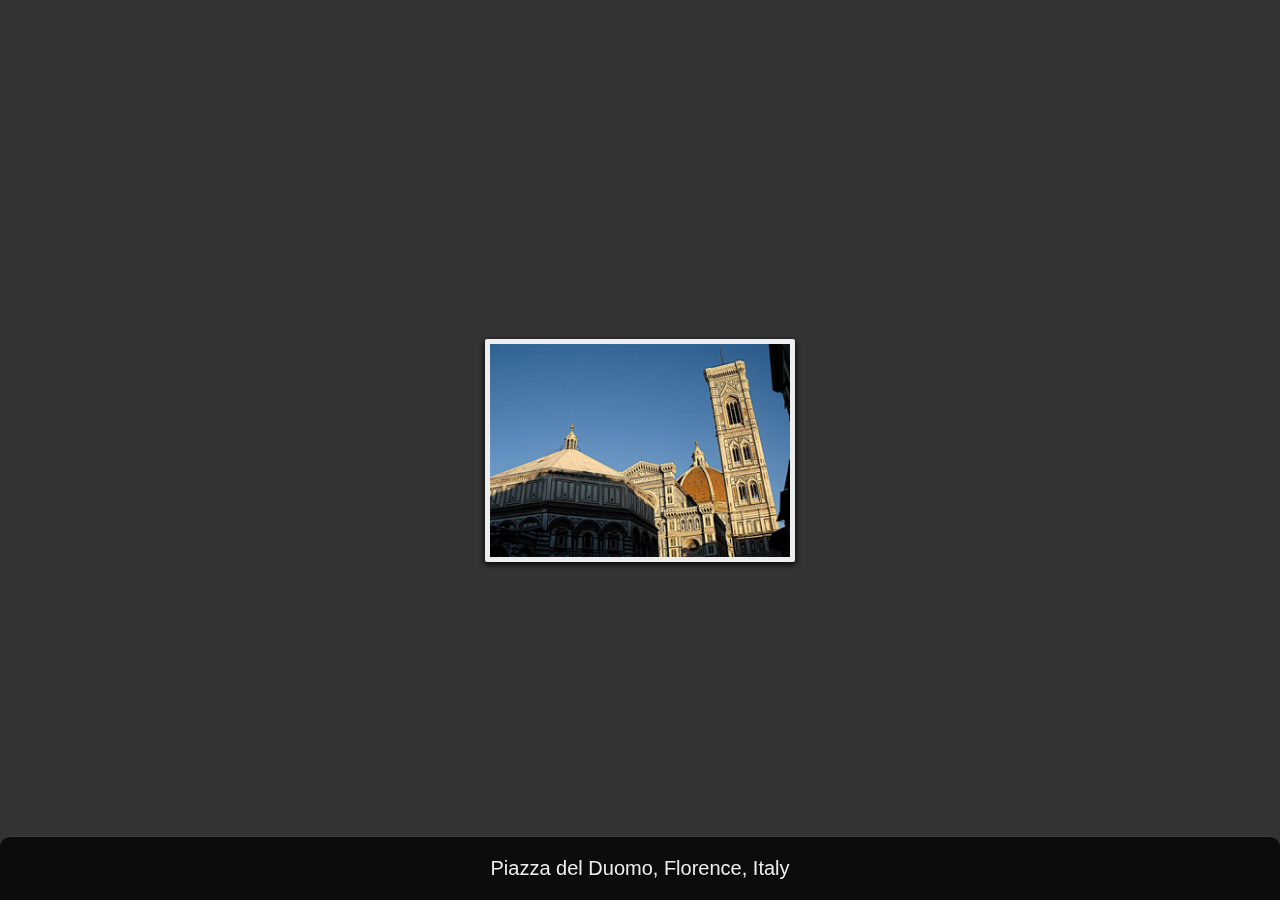
<file: gallery/index.html>
<!DOCTYPE html>
<html>
<head>
	<meta charset="utf-8">
	<meta name="viewport" content="width=device-width, initial-scale=1.0, user-scalable=no, minimum-scale=1.0, maximum-scale=1.0">
	<meta name="apple-mobile-web-app-capable" content="yes">
	<meta name="apple-mobile-web-app-status-bar-style" content="black">
	<title>SwipeView</title>
	<link href="style.css" rel="stylesheet" type="text/css">
	<script type="text/javascript" src="swipeview.js"></script>
</head>
<body>
	<div id="playbill"></div>
	<ul id="nav" style='display:none'>
		<li id="prev" onclick="gallery.prev()">-</li>
		<li class="selected" onclick="gallery.goToPage(0)"></li>
		<li onclick="gallery.goToPage(1)"></li>
		<li onclick="gallery.goToPage(2)"></li>
		<li onclick="gallery.goToPage(3)"></li>
		<li onclick="gallery.goToPage(4)"></li>
		<li onclick="gallery.goToPage(5)"></li>
		<li id="next" onclick="gallery.next()">+</li>
	</ul>
	
<script type="text/javascript">
document.addEventListener('touchmove', function (e) { e.preventDefault(); }, false);

var	gallery,
	el,
	i,
	page,
	dots = document.querySelectorAll('#nav li'),
	slides = [
		{
			img: 'images/pic01.jpg',
			width: 300,
			height: 213,
			desc: 'Piazza del Duomo, Florence, Italy'
		},
		{
			img: 'images/pic02.jpg',
			width: 300,
			height: 164,
			desc: 'Tuscan Landscape'
		},
		{
			img: 'images/pic03.jpg',
			width: 300,
			height: 213,
			desc: 'Colosseo, Rome, Italy'
		},
		{
			img: 'images/pic04.jpg',
			width: 147,
			height: 220,
			desc: 'Somewhere near Chinatown, San Francisco'
		},
		{
			img: 'images/pic05.jpg',
			width: 300,
			height: 213,
			desc: 'Medieval guard tower, Asciano, Siena, Italy'
		},
		{
			img: 'images/pic06.jpg',
			width: 165,
			height: 220,
			desc: 'Leaning tower, Pisa, Italy'
		}
	];

gallery = new SwipeView('#playbill', { numberOfPages: slides.length });

// Load initial data
for (i=0; i<3; i++) {
	page = i==0 ? slides.length-1 : i-1;
	el = document.createElement('img');
	el.className = 'loading';
	el.src = slides[page].img;
	el.width = slides[page].width;
	el.height = slides[page].height;
	el.onload = function () { this.className = ''; }
	gallery.masterPages[i].appendChild(el);

	el = document.createElement('span');
	el.innerHTML = slides[page].desc;
	gallery.masterPages[i].appendChild(el)
}

gallery.onFlip(function () {
	var el,
		upcoming,
		i;

	for (i=0; i<3; i++) {
		upcoming = gallery.masterPages[i].dataset.upcomingPageIndex;

		if (upcoming != gallery.masterPages[i].dataset.pageIndex) {
			el = gallery.masterPages[i].querySelector('img');
			el.className = 'loading';
			el.src = slides[upcoming].img;
			el.width = slides[upcoming].width;
			el.height = slides[upcoming].height;
			
			el = gallery.masterPages[i].querySelector('span');
			el.innerHTML = slides[upcoming].desc;
		}
	}
	
	document.querySelector('#nav .selected').className = '';
	dots[gallery.pageIndex+1].className = 'selected';
});

gallery.onMoveOut(function () {
	gallery.masterPages[gallery.currentMasterPage].className = gallery.masterPages[gallery.currentMasterPage].className.replace(/(^|\s)swipeview-active(\s|$)/, '');
});

gallery.onMoveIn(function () {
	var className = gallery.masterPages[gallery.currentMasterPage].className;
	/(^|\s)swipeview-active(\s|$)/.test(className) || (gallery.masterPages[gallery.currentMasterPage].className = !className ? 'swipeview-active' : className + ' swipeview-active');
});

</script>
</body>
</html>
</file>
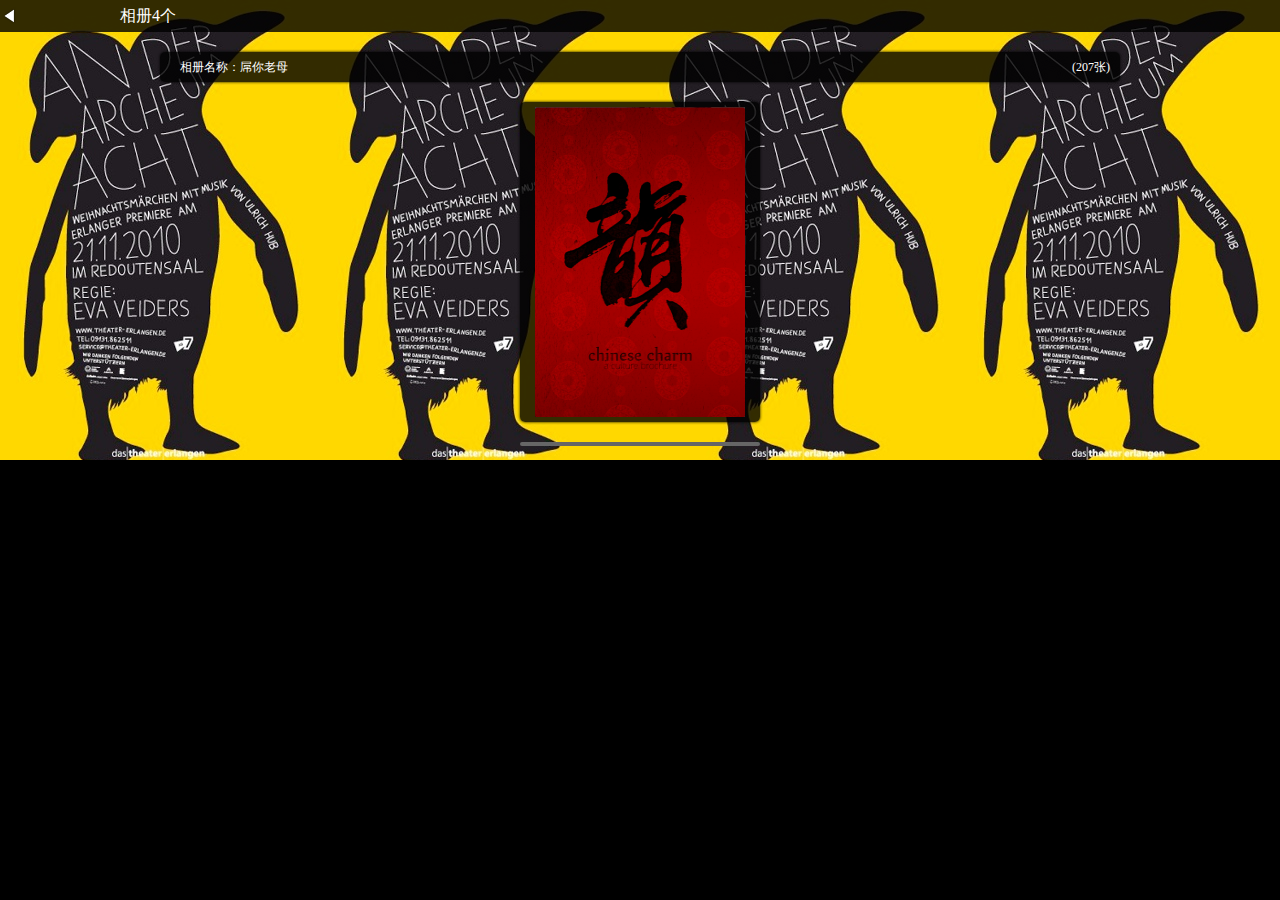
<file: album.html>
<!doctype html>
<html>
<head>
  <meta http-equiv="Content-Type" content="text/html; charset=utf-8" />
  <meta name="viewport" content="width=device-width, initial-scale=1.0, user-scalable=0, minimum-scale=1.0, maximum-scale=1.0" />
  <meta name="apple-mobile-web-app-capable" content="yes" />
  <meta name="apple-mobile-web-app-status-bar-style" content="black" />
  <meta name='description' content='' />
  <meta name='author' content='' />
  <title>友演出项目-相册列表-开发</title>
  <link rel='stylesheet' type='text/css' href='css/style.3.5-album.css' />
</head>
<body>
  <!-- the web page background -->
  <div class='container'>

  <!-- top nav bar -->
  <header class='transparent'>
    <span id='back'></span>
    <span id='page-name' class='relative'>相册<a>4</a>个</span>
  </header>

  <!-- main content and show the album list -->
  <div id='wrapper'>
    <div class='title round5 transparent box-shadow'>
      <span class='album-name'>相册名称：<a>屌你老母</a></span>
      <span class='pic-num'>(<a>207</a>张)</span>
    </div>
    <!--  分割 -->
    <div class='surface round5 transparent box-shadow'>
      <p class='photoframe'></p>
    </div> 
    <div class='loader round5 transparent box-shaodw'></div> 
  </div>

  <!-- the web page background -->
  </div>

</body>
</html>
</file>
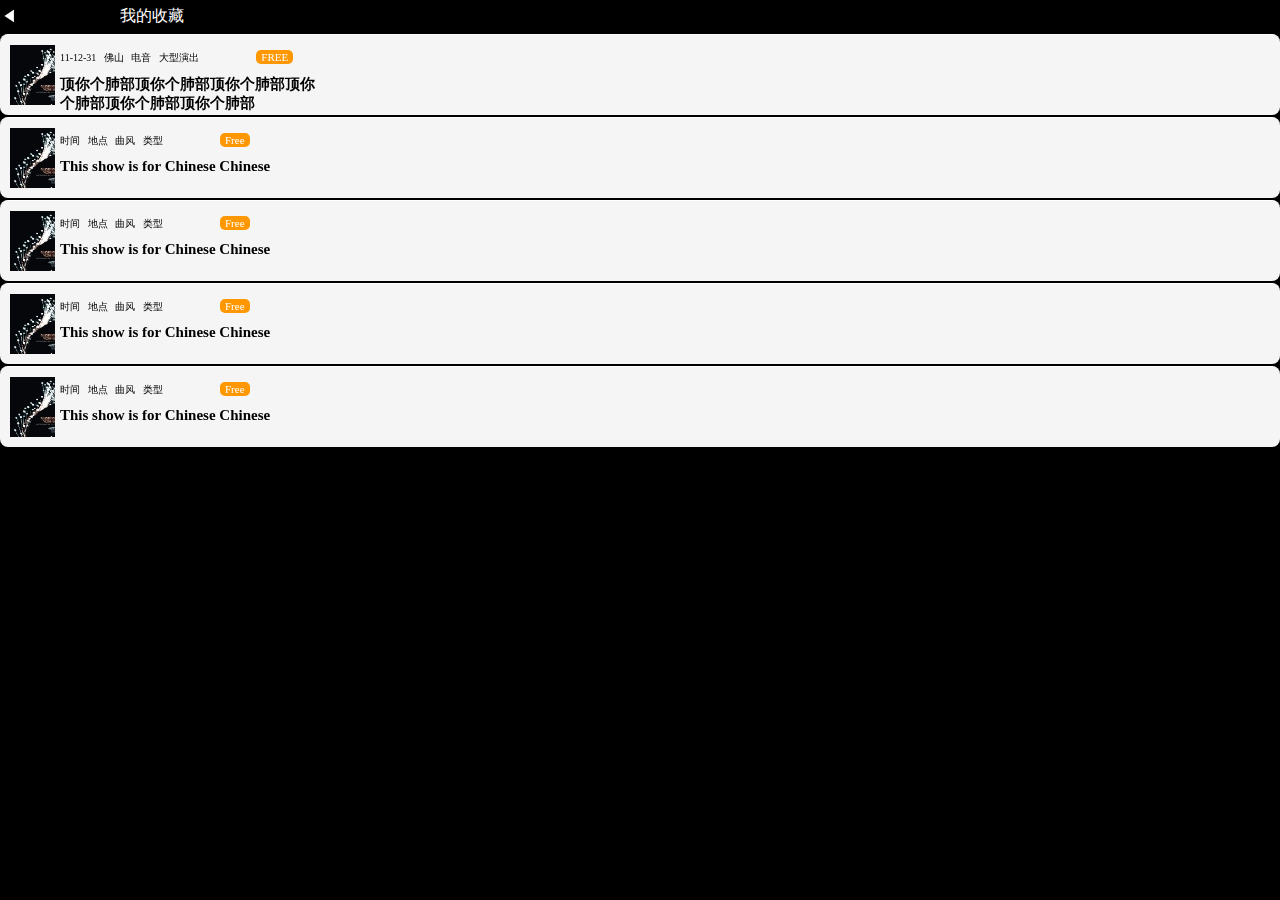
<file: collect.html>
<!DOCTYPE html>
<html>
<head>
<meta http-equiv="Content-Type" content="text/html; charset=utf-8">
<meta name="viewport" content="width=device-width, initial-scale=1.0, user-scalable=0, minimum-scale=1.0, maximum-scale=1.0">
<meta name="apple-mobile-web-app-capable" content="yes">
<link rel="apple-touch-icon" href="iphon_tetris_icon.png"/>
<meta name="apple-mobile-web-app-status-bar-style" content="black" />
<link rel="apple-touch-startup-image" href="startup.png" />
<meta name='description' content='' >
<meta name='author' content='' >
<title>友演出-项目-歌迷应用-收藏页面</title>
<script type='text/javascript' src='js/libs/iscroll.js'></script>
<link rel='stylesheet' type='text/css' href='css/style.3.5.css' />
</head>
<body>
  <header class='header-bar'>
    <a id='back' class='back-button' href='show.html'></a>
    <span id='page-name' class='relative page-name'>我的收藏</span>
  </header>
  <!-- show a select bar -->


  <!-- the main content -->
  <div id='wrapper' class='collect-wrapper absolute'>
    <div id='scroller' class='absolute scroller'>
      <!-- show item -->
           <ul class='showList'>
              <!-- show item -->
              <li class='round8' onclick="window.location.href='detail.html';">
                <div class='mini-playbill'>
                </div>
                <div class='show-message'>
                  <p class='show-Miscellaneous'>
                    <span class='show-date'>11-12-31</span>
                    <span class='show-local'>佛山</span>
                    <span class='show-type'>电音</span>
                    <span class='show-kind'>大型演出</span>
                    <span class='free-note'>FREE</span>
                  </p>
                  <p class='show-text'>顶你个肺部顶你个肺部顶你个肺部顶你个肺部顶你个肺部顶你个肺部</p>
                </div>
              </li>
              <!-- show item -->
              <!-- show item -->
              <li class='round8'>
                <div class='mini-playbill'>
                </div>
                <div class='show-message'>
                  <p class='show-Miscellaneous'>
                    <span class='show-date'>时间</span>
                    <span class='show-local'>地点</span>
                    <span class='show-type'>曲风</span>
                    <span class='show-kind'>类型</span>
                    <span class='free-note'>Free</span>
                  </p>
                  <p class='show-text'>This show is for Chinese Chinese</p>
                </div>
              </li>
              <!-- show item -->
              <!-- show item -->
              <li class='round8'>
                <div class='mini-playbill'>
                </div>
                <div class='show-message'>
                  <p class='show-Miscellaneous'>
                    <span class='show-date'>时间</span>
                    <span class='show-local'>地点</span>
                    <span class='show-type'>曲风</span>
                    <span class='show-kind'>类型</span>
                    <span class='free-note'>Free</span>
                  </p>
                  <p class='show-text'>This show is for Chinese Chinese</p>
                </div>
              </li>
              <!-- show item -->
              <!-- show item -->
              <li class='round8'>
                <div class='mini-playbill'>
                </div>
                <div class='show-message'>
                  <p class='show-Miscellaneous'>
                    <span class='show-date'>时间</span>
                    <span class='show-local'>地点</span>
                    <span class='show-type'>曲风</span>
                    <span class='show-kind'>类型</span>
                    <span class='free-note'>Free</span>
                  </p>
                  <p class='show-text'>This show is for Chinese Chinese</p>
                </div>
              </li>
              <!-- show item -->
              <!-- show item -->
              <li class='round8'>
                <div class='mini-playbill'>
                </div>
                <div class='show-message'>
                  <p class='show-Miscellaneous'>
                    <span class='show-date'>时间</span>
                    <span class='show-local'>地点</span>
                    <span class='show-type'>曲风</span>
                    <span class='show-kind'>类型</span>
                    <span class='free-note'>Free</span>
                  </p>
                  <p class='show-text'>This show is for Chinese Chinese</p>
                </div>
              </li>
              <!-- show item -->
            </ul>
    </div>
  </div>

</body>
<script>
  var myScroll;
  function loaded() {
      myScroll = new iScroll('wrapper');
    }
    document.addEventListener('DOMContentLoaded', loaded, false);
</script>
</html>
</file>
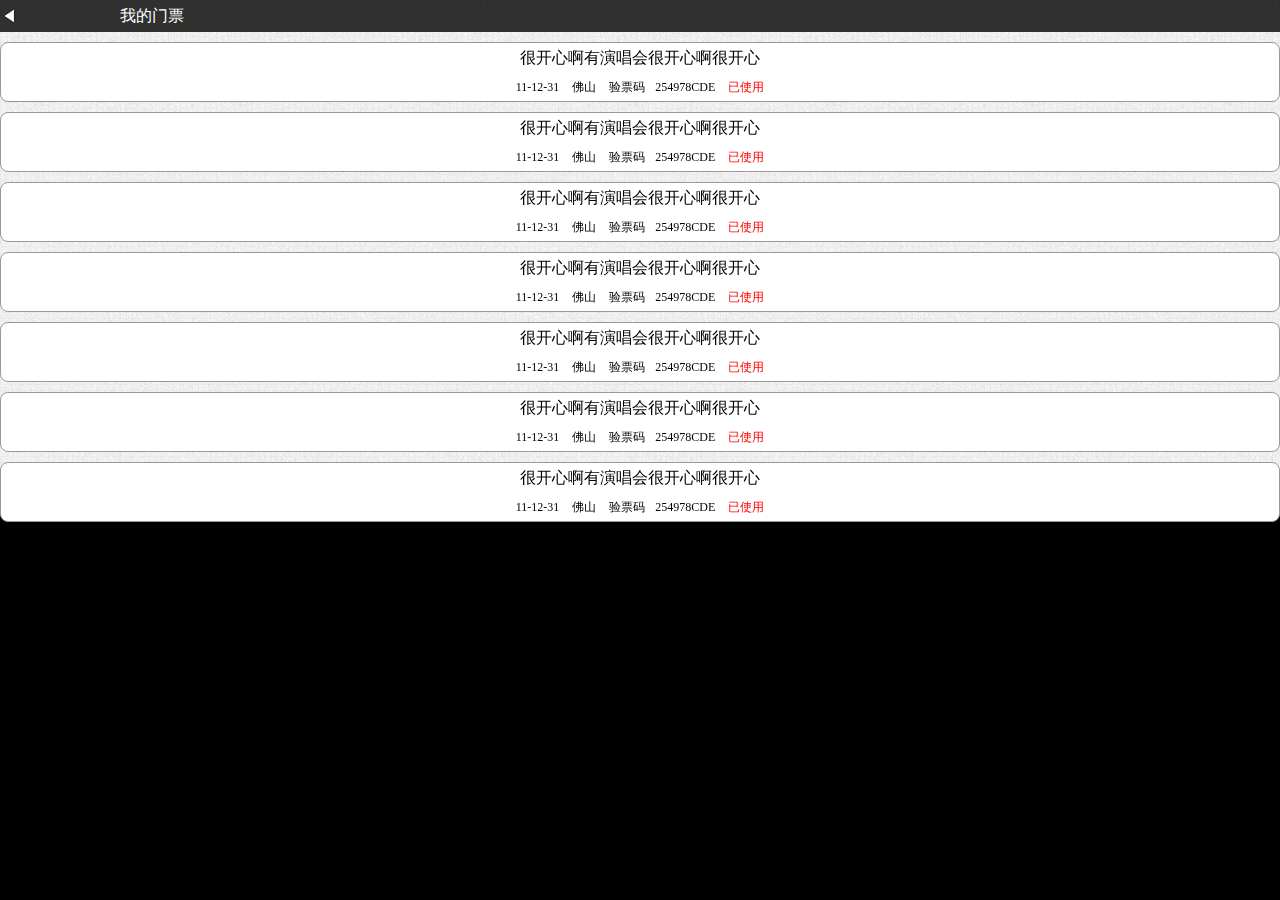
<file: myshow.html>
<!DOCTYPE html>
<html>
<head>
<meta http-equiv="Content-Type" content="text/html; charset=utf-8">
<meta name="viewport" content="width=device-width, initial-scale=1.0, user-scalable=0, minimum-scale=1.0, maximum-scale=1.0">
<meta name="apple-mobile-web-app-capable" content="yes">
<link rel="apple-touch-icon" href="iphon_tetris_icon.png"/>
<meta name="apple-mobile-web-app-status-bar-style" content="black" />
<link rel="apple-touch-startup-image" href="startup.png" />
<meta name='description' content='' >
<meta name='author' content='' >
<title>友演出-项目-歌迷应用-收藏页面</title>
<link rel='stylesheet' type='text/css' href='css/style.3.5.css' />
<script type='text/javascript' src='js/libs/iscroll.js' ></script>
<body>
<div class='myshow-contain'>
  <header class='transparent absolute header-bar'>
    <span id='back' class='back-button'></span>
    <span id='page-name' class='relative page-name'>我的门票</span>
  </header>
  <!-- show a select bar -->

  <!-- the main content -->
  <div id='wrapper' class='absolute myshow-wrapper'>
    <div id='scroller' class='absolute scroller'>

      <!-- show item -->
      <div class='myshow-item round8'>
        <p class='show-title'>很开心啊有演唱会很开心啊很开心</p>
        <p class='show-detail'>
          <span>11-12-31</span>
          <span>佛山</span>
          <span>验票码</span><span>254978CDE</span>
          <span class='status'>已使用</span>
        </p>
      </div>
      <!-- show item -->
      <!-- show item -->
      <div class='myshow-item round8'>
        <p class='show-title'>很开心啊有演唱会很开心啊很开心</p>
        <p class='show-detail'>
          <span>11-12-31</span>
          <span>佛山</span>
          <span>验票码</span><span>254978CDE</span>
          <span class='status'>已使用</span>
        </p>
      </div>
      <!-- show item -->
      <!-- show item -->
      <div class='myshow-item round8'>
        <p class='show-title'>很开心啊有演唱会很开心啊很开心</p>
        <p class='show-detail'>
          <span>11-12-31</span>
          <span>佛山</span>
          <span>验票码</span><span>254978CDE</span>
          <span class='status'>已使用</span>
        </p>
      </div>
      <!-- show item -->
      <!-- show item -->
      <div class='myshow-item round8'>
        <p class='show-title'>很开心啊有演唱会很开心啊很开心</p>
        <p class='show-detail'>
          <span>11-12-31</span>
          <span>佛山</span>
          <span>验票码</span><span>254978CDE</span>
          <span class='status'>已使用</span>
        </p>
      </div>
      <!-- show item -->
      <!-- show item -->
      <div class='myshow-item round8'>
        <p class='show-title'>很开心啊有演唱会很开心啊很开心</p>
        <p class='show-detail'>
          <span>11-12-31</span>
          <span>佛山</span>
          <span>验票码</span><span>254978CDE</span>
          <span class='status'>已使用</span>
        </p>
      </div>
      <!-- show item -->
      <!-- show item -->
      <div class='myshow-item round8'>
        <p class='show-title'>很开心啊有演唱会很开心啊很开心</p>
        <p class='show-detail'>
          <span>11-12-31</span>
          <span>佛山</span>
          <span>验票码</span><span>254978CDE</span>
          <span class='status'>已使用</span>
        </p>
      </div>
      <!-- show item -->
      <!-- show item -->
      <div class='myshow-item round8'>
        <p class='show-title'>很开心啊有演唱会很开心啊很开心</p>
        <p class='show-detail'>
          <span>11-12-31</span>
          <span>佛山</span>
          <span>验票码</span><span>254978CDE</span>
          <span class='status'>已使用</span>
        </p>
      </div>
      <!-- show item -->


    </div>
  </div>
</div>

</body>
<script>
var myScroll;
function loaded() {
  myScroll = new iScroll('wrapper');
}
document.addEventListener('DOMContentLoaded', loaded, false);
</script>
</html>
</file>
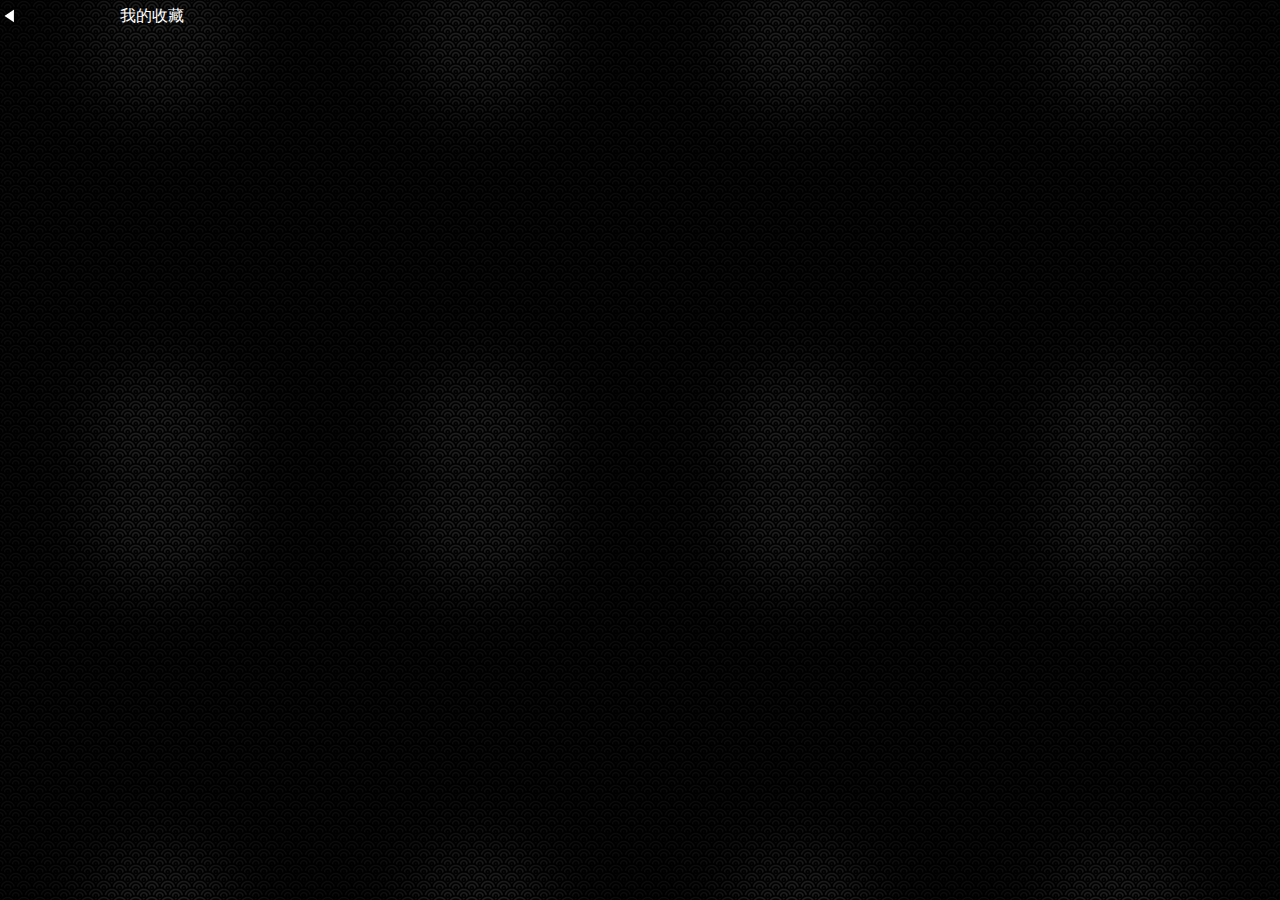
<file: setting-edit.html>
<!DOCTYPE html>
<html>
<head>
<meta http-equiv="Content-Type" content="text/html; charset=utf-8">
<meta name="viewport" content="width=device-width, initial-scale=1.0, user-scalable=0, minimum-scale=1.0, maximum-scale=1.0">
<meta name="apple-mobile-web-app-capable" content="yes">
<link rel="apple-touch-icon" href="iphon_tetris_icon.png"/>
<meta name="apple-mobile-web-app-status-bar-style" content="black" />
<link rel="apple-touch-startup-image" href="startup.png" />
<meta name='description' content='' >
<meta name='author' content='' >
<title>友演出-项目-歌迷应用-设置资料</title>
<link rel='stylesheet' type='text/css' href='css/style.3.5-collect.css' />
<body>
  <header>
    <span id='back'></span>
    <span id='page-name' class='relative'>我的收藏</span>
  </header>
  <!-- show a select bar -->

  <!-- the main content -->
  <div id='wrapper'>
    <div id='scroller'>
    </div>
  </div>

</body>
</html>
</file>
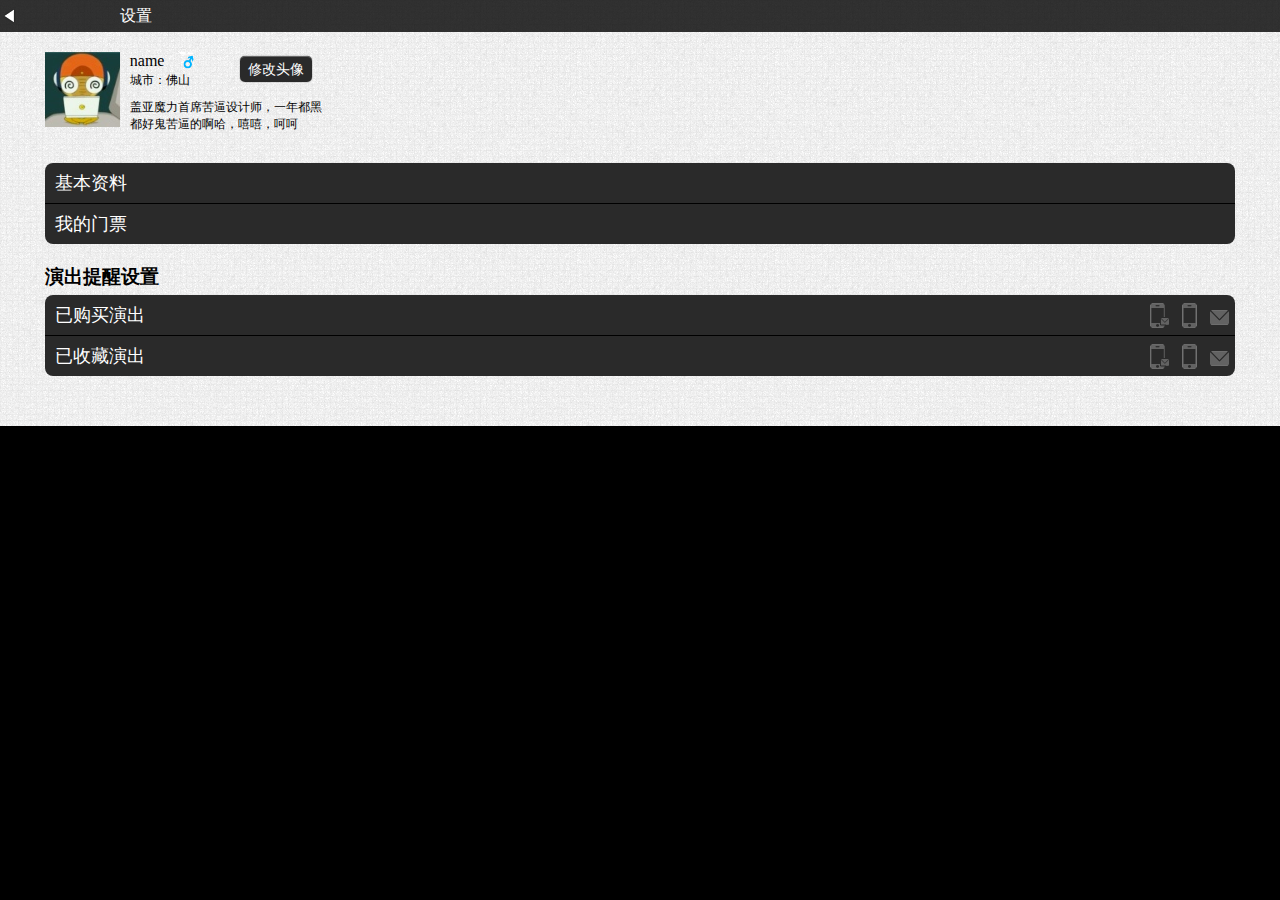
<file: setting.html>
<!doctype html>
<html>
<head>
  <meta http-equiv="Content-Type" content="text/html; charset=utf-8" />
  <meta name="viewport" content="width=device-width, initial-scale=1.0, user-scalable=0, minimum-scale=1.0, maximum-scale=1.0" />
  <meta name="apple-mobile-web-app-capable" content="yes" />
  <meta name="apple-mobile-web-app-status-bar-style" content="black" />
  <meta name='description' content='' />
  <meta name='author' content='' />
  <title>友演出项目-设置页面-开发</title>
  <link rel='stylesheet' type='text/css' href='css/jquery.mobile.structure-1.0.min.css' />
  <link rel='stylesheet' type='text/css' href='css/style.3.5.css' />
  <script type='text/javasctipt' src='js/libs/jquery.mobile-1.0.min.js'></script>
</head>
<body>
  <!-- the web page background -->
  <div class='container setting-page-background'>

  <!-- top nav bar -->
  <header class='transparent header-bar'>
    <a href='detail.html' id='back' class='back-button'></a>
    <span id='page-name' class='relative page-name'>设置</span>
  </header>

  <!-- main content and show the album list -->
  <div id='wrapper'>

    <!-- 个人展示 -->
    <div id='avatar' class='limit vertical-spacing'>
      <div id='icon-part'></div>
      <p id='name'><span class='horizontal-spacing'>name</span><span class='horizontal-spacing sex-property'></span></p>
      <p id='city'><span class='horizontal-spacing px12'>城市：佛山</span><span class='horizontal-spacing' id='edit-avatar'>修改头像</span></p>
      <p id='text' class='horizontal-spacing px12'>盖亚魔力首席苦逼设计师，一年都黑都好鬼苦逼的啊哈，嘻嘻，呵呵</p>
    </div>

    <!-- 修改资料按钮 -->
    <div id='message' class='limit round8 setting-span vertical-spacing'>
      <p><span>基本资料</span></p>
      <div class='black-line'></div>
      <p><span>我的门票</span></p>
    </div>

    <!-- 修改推送方式按钮 -->
    <div id='setting-button' class='limit vertical-spacing '>
      <h3>演出提醒设置</h3>
      <div id='button-frame' class='setting-span round8'>
        <p>
          <span>已购买演出</span>
          <span class='setting-icon-style email'></span>
          <span class='setting-icon-style push'></span>
          <span class='setting-icon-style message'></span>
        </p>
        <div class='black-line'></div>
        <p>
           <span>已收藏演出</span>
           <span class='setting-icon-style email'></span>
           <span class='setting-icon-style push'></span>
           <span class='setting-icon-style message'></span>
        </p>
      </div>
    </div>

    <div class='spacing'></div>

  </div>

  <!-- the web page background -->
  </div>

</body>
<script>
  function toDetail(){
    window.location='detail.html';
  }
</script>
</html>
</file>
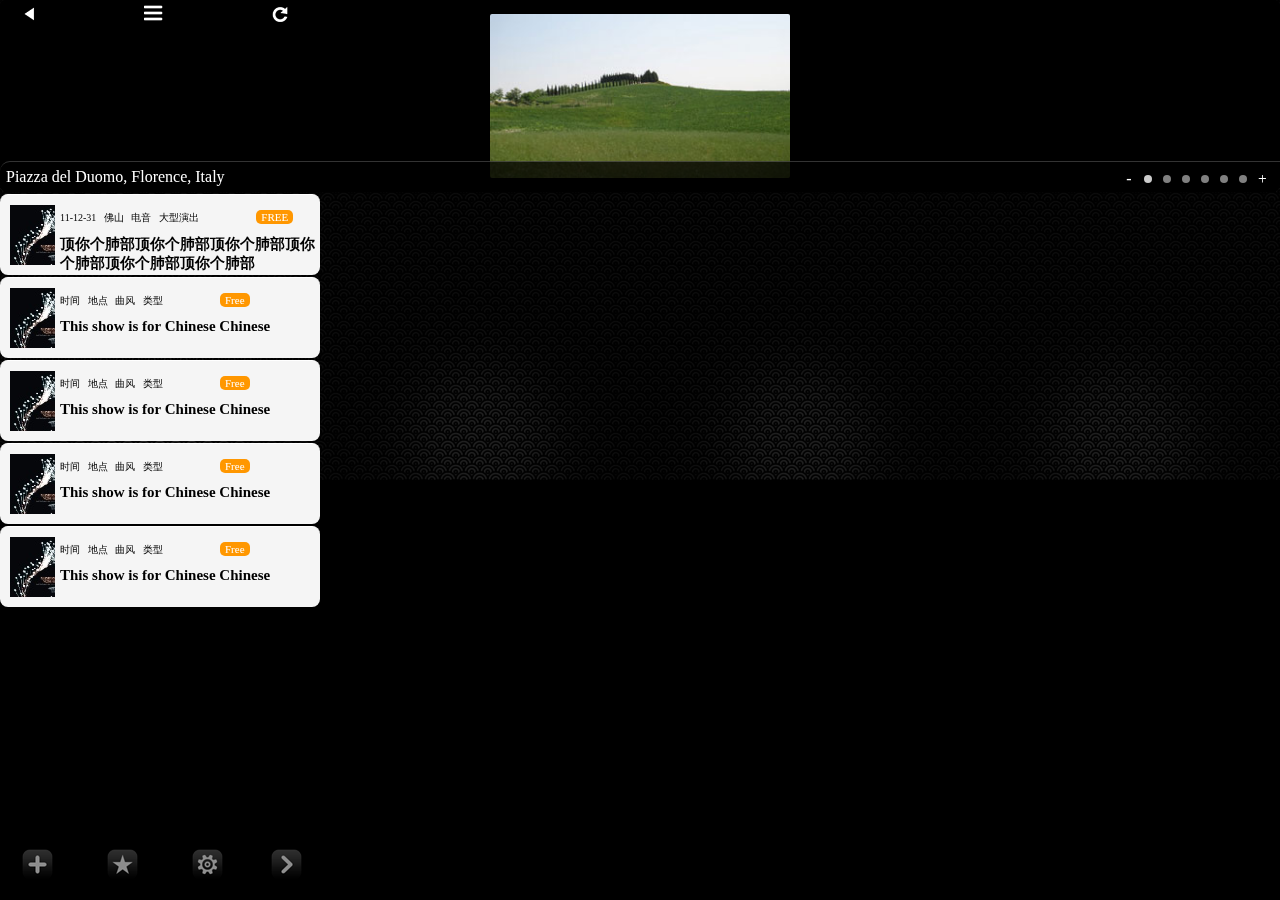
<file: show.html>
<!DOCTYPE html>
<html>
  <head>
    <meta http-equiv="Content-Type" content="text/html; charset=utf-8">
    <meta name="viewport" content="width=device-width, initial-scale=1.0, user-scalable=0, minimum-scale=1.0, maximum-scale=1.0">
    <meta name="apple-mobile-web-app-capable" content="yes">
    <meta name="apple-mobile-web-app-status-bar-style" content="black">
    <meta name='description' content='' >
    <meta name='author' content='' >
    <title>演出列表-友演出-歌迷应用-开发</title>
    <link rel='stylesheet' type='text/css' href='css/style.3.5.css' />
    <link rel='stylesheet' type='text/css' href='css/jquery.mobile.structure-1.0.css' />
    <script type='text/javascript' language='javascript' src='js/libs/jquery-1.7.min.js'></script>
    <script type='text/javascript' language='javascript' src='js/libs/jquery.mobile-1.0.min.js'></script>
    <script type='text/javascript' language='javascript' src='js/libs/iscroll.js'></script>
  </head>
    <body>
      <!-- 动态加载js以及图片 -->
      <div id='load-js'></div>
      <script type='text/javascript' language='javascript' src='js/libs/swipeview.js'>
      </script>
      <div id='container' class='showList-con show-list-back'>
        <!-- top carousel part -->
        <!-- the swipe view part -->
        <section id='playbill' class='round8 absolute'>
          <p id='playbill-button-list' style='z-index:999;'>
            <a class='playbill-button left' id='test' href='index.html'></a>
            <a class='playbill-button middle'></a>
            <a class='playbill-button right'></a>
          </p>
          <!-- space -->
          <section id='nav'>
            <ul style='float:left;'>
              <li id="prev" onclick="gallery.prev()">-</li>
              <li class="selected" onclick="gallery.goToPage(0)"></li>
              <li onclick="gallery.goToPage(1)"></li>
              <li onclick="gallery.goToPage(2)"></li>
              <li onclick="gallery.goToPage(3)"></li>
              <li onclick="gallery.goToPage(4)"></li>
              <li onclick="gallery.goToPage(5)"></li>
              <li id="next" onclick="gallery.next()">+</li>
            </ul>
          </section>
        </section>
        <!-- the swipe view part -->

        <!-- scroller part -->
        <div id='wrapper' class='absolute show-wrapper'>
          <div id='scroller' class='scroller absolute'>
            <ul class='showList'>
              <!-- show item -->
              <li class='round8' onclick="window.location.href='detail.html';">
                <div class='mini-playbill'>
                </div>
                <div class='show-message'>
                  <p class='show-Miscellaneous'>
                    <span class='show-date'>11-12-31</span>
                    <span class='show-local'>佛山</span>
                    <span class='show-type'>电音</span>
                    <span class='show-kind'>大型演出</span>
                    <span class='free-note'>FREE</span>
                  </p>
                  <p class='show-text'>顶你个肺部顶你个肺部顶你个肺部顶你个肺部顶你个肺部顶你个肺部</p>
                </div>
              </li>
              <!-- show item -->
              <!-- show item -->
              <li class='round8'>
                <div class='mini-playbill'>
                </div>
                <div class='show-message'>
                  <p class='show-Miscellaneous'>
                    <span class='show-date'>时间</span>
                    <span class='show-local'>地点</span>
                    <span class='show-type'>曲风</span>
                    <span class='show-kind'>类型</span>
                    <span class='free-note'>Free</span>
                  </p>
                  <p class='show-text'>This show is for Chinese Chinese</p>
                </div>
              </li>
              <!-- show item -->
              <!-- show item -->
              <li class='round8'>
                <div class='mini-playbill'>
                </div>
                <div class='show-message'>
                  <p class='show-Miscellaneous'>
                    <span class='show-date'>时间</span>
                    <span class='show-local'>地点</span>
                    <span class='show-type'>曲风</span>
                    <span class='show-kind'>类型</span>
                    <span class='free-note'>Free</span>
                  </p>
                  <p class='show-text'>This show is for Chinese Chinese</p>
                </div>
              </li>
              <!-- show item -->
              <!-- show item -->
              <li class='round8'>
                <div class='mini-playbill'>
                </div>
                <div class='show-message'>
                  <p class='show-Miscellaneous'>
                    <span class='show-date'>时间</span>
                    <span class='show-local'>地点</span>
                    <span class='show-type'>曲风</span>
                    <span class='show-kind'>类型</span>
                    <span class='free-note'>Free</span>
                  </p>
                  <p class='show-text'>This show is for Chinese Chinese</p>
                </div>
              </li>
              <!-- show item -->
              <!-- show item -->
              <li class='round8'>
                <div class='mini-playbill'>
                </div>
                <div class='show-message'>
                  <p class='show-Miscellaneous'>
                    <span class='show-date'>时间</span>
                    <span class='show-local'>地点</span>
                    <span class='show-type'>曲风</span>
                    <span class='show-kind'>类型</span>
                    <span class='free-note'>Free</span>
                  </p>
                  <p class='show-text'>This show is for Chinese Chinese</p>
                </div>
              </li>
              <!-- show item -->
            </ul>
          </div>
        </div>

        <!-- button list part -->
        <div id='float-button' class='absolute'>
          <a class='left' id='plus-button'></a>
          <a class='middle1' id='collect-button' href='collect.html'></a>
          <a class='middle2' id='setting-button' href='setting.html'></a>
          <a class='bottom-right' id='more-button'></a>
        </div>

        <!-- select menu -->
        <div id='select-menu' class='absolute'>

          <!-- 菜单栏目的图标 -->
          <div id='select-icon'>
            <p class='select-time'></p>
            <p class='select-location'></p>
            <p class='select-type'></p>
            <p class='select-show'></p>
          </div>

          <!-- 菜单栏目的选项文字 -->
          <div id='select-text'>
            <p class='location-item round8'>
              <span class='select-content-left'>北京</span>
              <span class='select-content-right'>√</span>
            </p>
            <p class='location-item round8'>
              <span class='select-content-left'>北京</span>
              <span class='select-content-right'>√</span>
            </p>
            <p class='location-item round8'>
              <span class='select-content-left'>北京</span>
              <span class='select-content-right'>√</span>
            </p>
            <p class='location-item round8'>
              <span class='select-content-left'>北京</span>
              <span class='select-content-right'>√</span>
            </p>
          </div>
        </div>

        <div id='shade' class='absolute'>
          <!-- a transparent shadow on the screen color is grey -->
        </div>

      </div>
    </body>
    <!-- set up the iscoll -->
    <script type='text/javascript' language='javascript'>
      var myScroll;
      function loaded() {
        myScroll = new iScroll('wrapper');
      }
      document.addEventListener('DOMContentLoaded', loaded, false);
    </script>
    <!-- set up the swipe view -->
    <script type='text/javascript' language='javascript' src='js/swipeItem.js'></script>
</html>
</file>
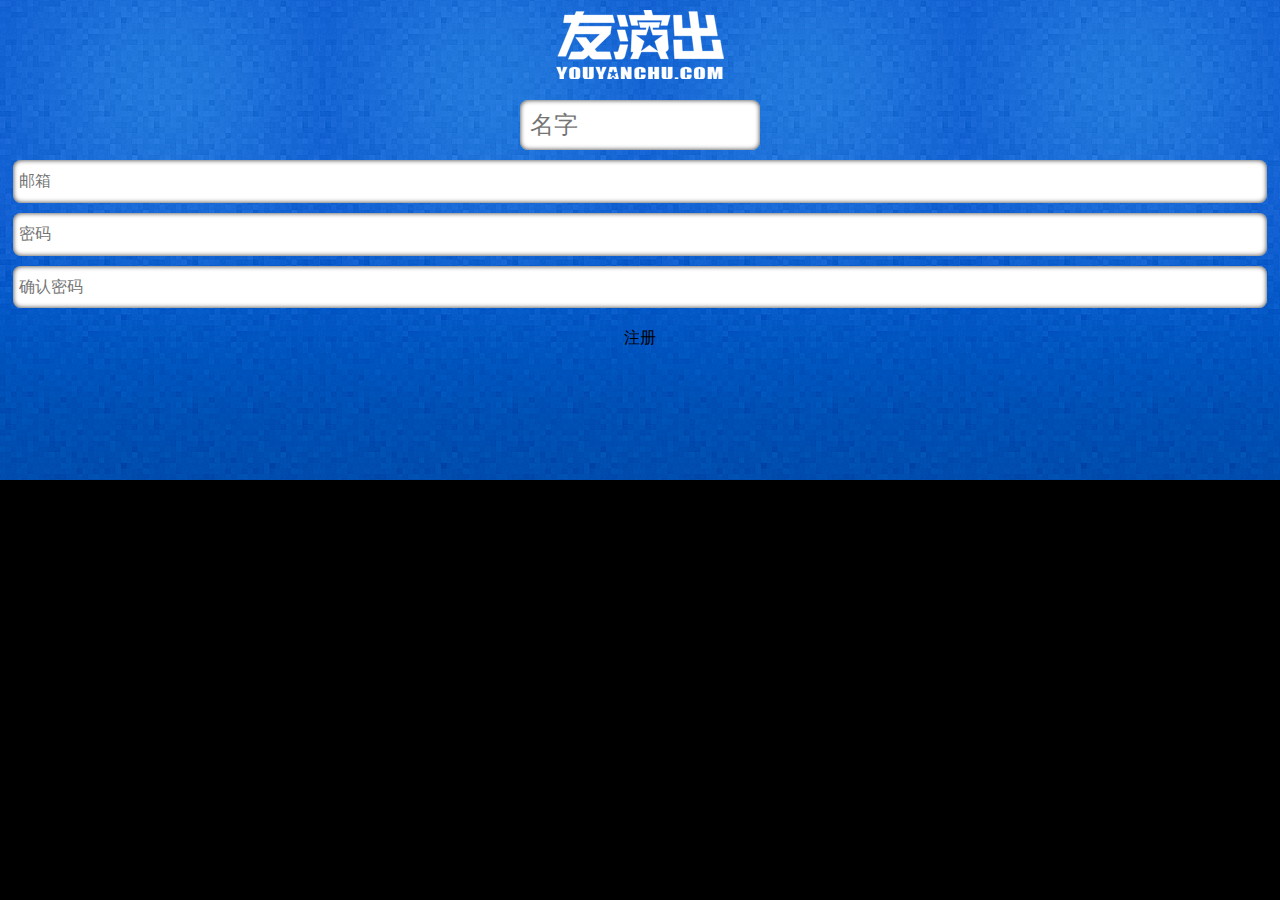
<file: signup.html>
<!DOCTYPE html>
<html>
  <head>
    <meta http-equiv="Content-Type" content="text/html; charset=utf-8">
    <meta name="viewport" content="width=device-width, initial-scale=1.0, user-scalable=0, minimum-scale=1.0, maximum-scale=1.0">
    <meta name="apple-mobile-web-app-capable" content="yes">
    <meta name="apple-mobile-web-app-status-bar-style" content="black">
    <meta name='description' content='友演出应用-歌迷' >
    <meta name='author' content='CashLee-GaiaMagic' >
    <title>友演出-歌迷应用-开发</title>
    <link rel="apple-touch-icon" href="images/icons/icon-57.png"/>
    <link rel="apple-touch-startup-image" href="images/tool/landing-page-2.png" />
    <link rel='stylesheet' type='text/css' href='css/style.3.5.css' />
    <link rel='stylesheet' type='text/css' href='css/jquery.mobile.structure-1.0.css' />
    <script type='text/javascript' language='javascript' src='js/libs/jquery-1.7.min.js'></script>
    <script type='text/javascript' language='javascript' src='js/libs/jquery.mobile-1.0.min.js'></script>
    <script type='text/javascript' language='javascript' src='js/app.js'></script>
    <script type='text/javascript' language='javascript' src='js/data.js'></script>
  </head>
    <body>
    <div id='container' class='landing-page'>
      <header>
      <a id='loginBack' href='index.html' class='absolute'></a>
      <!-- app logo insert -->
      <a id='app-logo'></a>
      <!-- app preview button/right side -->
      <a id='freeEnter' onclick="window.location='show.html';" class='absolute'></a>
      </header>

      <div class='index-wrapper'>
        <form id='login' name='login' method='post' action='#'>
          <p><input id='username' class='account-input round8' type='name' name='email' placeholder='名字'/></p>
          <p><input id='email' class='account-input round8' type='email' name='password' placeholder='邮箱' /></p>
          <p><input id='password' class='account-input round8' type='password' name='password' placeholder='密码' /></p>
          <p><input id='password_confirmation' class='account-input round8' type='password' name='password_confirmation' placeholder='确认密码' /></p>
          <p><input class='account-button round8' type='submit' onclick='signup();' value='注册'/></p>
        </form>
      </div>

    </div>
    <!-- test the swipe view -->
    </body>
</html>
</file>
<file: gallery/style.css>
html, body { height:100%; }
body {
	padding:0;
	margin:0;
	background:#333;
	-webkit-user-select:none;
    -webkit-text-size-adjust:none;
	color:#eee;
	font-family:helvetica;
	font-size:12px;
}

#playbill {
	width:100%;
	min-width:320px;
	height:100%;
}

#nav {
	position:absolute;
	z-index:100;
	top:8px;
	width:200px;
	height:20px;
	left:50%;
	background:rgba(0,0,0,0.75);
	padding:0;
	margin:0 0 0 -100px;
	-webkit-border-radius:10px;
}

#nav li {
	display:block;
	float:left;
	width:14px;
	height:14px; line-height:14px;
	-webkit-border-radius:7px;
	background:rgba(255,255,255,0.1);
	overflow:hidden;
	padding:0;
	margin:3px 11px 0 0;
	text-align:center;
}

#nav li#prev {
	margin-left:5px;
	background:transparent;
}

#nav li#next {
	margin-right:0;
	background:transparent;
}

#nav li.selected {
	background:rgba(255,255,255,0.4);
}

#swipeview-slider > div {
	position:relative;
	display:-webkit-box;
	-webkit-box-orient:vertical;
	-webkit-box-pack:center;
	-webkit-box-align:center;
	overflow:hidden;
}

#swipeview-slider img {
	display:block;
	border:5px solid #eee;
	-webkit-box-shadow:0 2px 6px #000;
	-webkit-border-radius:2px;
	-webkit-transition-duration:.4s;
	-webkit-transition-property:opacity;
	opacity:1;
	pointer-events:none;
}

#swipeview-slider span {
	position:absolute;
	bottom:0;
	left:0;
	width:100%;
	padding:20px 0;
	display:block;
	background:rgba(0,0,0,0.75);
	font-size:20px;
	text-align:center;
	text-shadow:0 1px 0 #000;
	border-top:1px solid rgba(255,255,255,0.2);
	-webkit-border-top-left-radius:10px;
	-webkit-border-top-right-radius:10px;
	-webkit-transition-duration:.3s;
	-webkit-transition-property:-webkit-transform;
	-webkit-transform:translate3d(0,100%,0);
}

#swipeview-slider .swipeview-active span {
	-webkit-transform:translate3d(0,0,0);
}

#playbill > div > .swipeview-loading {
	background-image:-webkit-gradient(linear, 0 0, 0 100%, from(#444), to(#555)),
		-webkit-gradient(linear, 0 0, 100% 0, from(#777), to(#777));
	background-position:50% 50%, 50% 50%;
	background-size:200px 140px, 210px 150px;
	background-repeat:no-repeat;
}

#playbill > div > .swipeview-loading img,
#swipeview-slider img.loading {
	-webkit-transition-duration:0;
	opacity:0;
}

#playbill > div > .swipeview-loading span {
	-webkit-transition-duration:0;
	-webkit-transform:translate3d(0,100%,0);
}
</file>
<file: css/style.3.5-album.css>
/* public style here */
body {
  margin: 0px;
  padding: 0px;
  background: black;
  color: white;
}
h1,h2,h3,h4,h5,h6,p,ul,li {
  margin: 0px;
  padding: 0px;
}
.round5 {
  -webkit-border-radius: 5px;
}
.box-shadow {
  -webkit-box-shadow: 0px 0px 3px black;
}
.transparent {
  background: rgba(0,0,0,0.8);
}
.relative {
  position: relative;
}
.absolute {
  position: absolute;
}
.align-center {
  text-align: center;
  vertical-align: middle;
}

/* the main content */
header {
  width: 100%;
  height: 32px;
  color: white;
  line-height: 32px;
}
#back {
  background: url(../images/tool/home-1.png) no-repeat;
  background-position: -8px -280px;
  padding-left: 20px;
}
#page-name {
  left: 100px;
}

.container {
  background: url(../images/Penguin.jpg);
  width: 100%;
  height: 460px;
}
#wrapper {
  width: 100%;
  height: 100%;
  margin-top: 20px;
}
.title {
  width: 75%;
  height: 30px;
  margin: auto auto;
  margin-bottom: 20px;
  line-height: 30px;
  font-size: 12px;
}
.album-name {
  margin-left: 20px;
  margin-right: 20px;
}
.pic-num {
  float: right;
  margin-left: 10px;
  margin-right: 10px;
}
.surface {
  width: 240px;
  height: 320px;
  margin: auto auto;
}
.photoframe {
  width: 210px;
  height: 310px;
  margin: auto auto;
  padding-top: 10px;
  background: url(../images/example-photo.png) no-repeat;
  background-size: 210px 310px;
  background-position: center;
}

.loader {
  width: 240px;
  height: 4px;
  background: #666;
  margin: auto auto;
  margin-top: 20px;
}
</file>
<file: css/style.3.5.css>
/* 
 *
 * public style here basic frame
 *
 * */
body {margin: 0px;padding: 0px;background: black;}
.round8 {  -webkit-border-radius: 8px;}
.round5 {  -webkit-border-radius: 5px;}
.absolute {position: absolute;}
.relative {position: relative;}
.align-center {text-align: center;vertical-align: middle;}
h1,h2,h3,h4,h5,h6,p,ul,li {  margin: 0px;padding: 0px;list-style: none;}
h3 {margin-bottom: 5px;}
#container { width: 100%;height:480px;}
.transparent {background: rgba(0,0,0,0.8);}
.box-shadow {-webkit-box-shadow: 0px 0px 3px black;}
.limit {  width: 93%;margin: auto auto;}
.vertical-spacing {margin-top: 20px;margin-bottom: 20px;}
.horizontal-spacing {margin-left: 10px;margin-right: 10px;}
.black-line {width:100%;height: 1px;background: black;}
.spacing {width: 100%;height:30px;}
/* 
 *
 * public style for tool bars 
 *
 * 
 * */
.left { position: relative;left: 20px;}
.middle {position: relative;left: 140px;margin-left: -16px;background-position: -8px -300px!important;}
.right {position: relative;left: 260px;margin-left: -16px;background-position: -8px -318px!important;}
.middle1 {position: relative;left: 70px;background-position: 0px -70px!important;}
.middle1:hover {background-position: 0px -105px!important;}
.middle2 {position: relative;left: 120px;background-position: 0px -140px!important;}
.middle2:hover {background-position: 0px -175px!important;}
.bottom-right {position: relative;left: 180px;margin-left: -16px;background-position: 0px -210px!important;}
.bottom-right:hover {background-position: 0px -245px!important;}
.header-bar {width: 100%;height: 32px!important;color:white;line-height:32px;text-align:left!important;}
.back-button {background: url(../images/tool/home-1.png) no-repeat;background-position: -8px -280px;padding-left: 20px;}
.page-name {left:100px;}
.scroller {width: 100%;z-index:1;padding: 0;}

/* login page style */
.landing-page {
  background-image: url(../images/landing-background.png);
}
header {
  margin: auto auto;
  text-align: center;
  width: 100%;
  height: 90px;
  color: white;
}
#app-logo {
  background: url(../images/LOGO.png) no-repeat;
  line-height: 90px;
  padding: 26px;
  padding-left: 84px;
  padding-right: 84px;
}
/* header style */
/* main content style */
.index-wrapper {
  text-align: center;
  width: 100%;
  height: 280px;
  margin: auto auto;
}
.index-wrapper form {
  padding-top: 10px;
  margin: auto auto;
}
.index-wrapper p {
  margin: 0px;
  padding: 0px;
  margin-bottom: 10px;
}
.account-input {
  width: 220px;
  height: 30px;
  margin: auto auto;
  font-size: 24px;
  padding: 10px;
  border: none;
  -webkit-box-shadow: 0px 0px 5px #333 inset;
}
.account-button {
  border: 0px;
  width: 240px;
  height: 50px;
  margin: auto auto;
  line-height: 50px;
  font-size: 24px;
  color: white;
  -webkit-box-shadow: 0px 0px 1px black;
  border-top: 1px solid #999;
  text-shadow: 0px -1px black;
  background-image: -webkit-gradient(
      linear,
      left top,
      left bottom,
      color-stop(0.0, rgb(72,72,72)),
      color-stop(0.9, rgb(52,52,52))
      );
}
.account-button:hover {
  -webkit-box-shadow: 0px 0px 1px rgb(235,111,0);
  border-top: 1px solid rgb(255,218,0);
  text-shadow: 0px -1px black;
  background-image: -webkit-gradient(
      linear,
      left top,
      left bottom,
      color-stop(0.0, rgb(255,177,0)),
      color-stop(0.9, rgb(255,143,0))
      );
}
/* footer style */
footer {
  margin: auto auto;
  text-align: center;
  width: 100%;
  height: 90px;
  color: white;
}
#company {
  background: url(../images/company-logo.png) no-repeat;
  line-height: 90px;
  padding: 26px;
  padding-left: 44px;
}


/*
 *
 * show list page style *
 *
 *
 */
/* part of playbill */
.show-list-back {
  background: url(../images/tool/flower-background.png);
}
#playbill {
  width: 100%;
  height: 192px;
  top: 0;
  left: 0;
  color: white;
  /*
  background: url(../images/test-playbill-white.jpg) no-repeat;
  */
  background-color: black;
}
#playbill-button-list {
  width: 320px;
  position: absolute;
  top: 5px;
}
.playbill-button {
  background: url(../images/tool/home-1.png) no-repeat;
  background-position: -8px -280px;
  padding-left: 20px;
}
#playbill-bar {
  position: relative;
  top: 150px;
  color: white;
  background: rgba(0,0,0,0.5);
  -webkit-border-bottom-left-radius: 8px;
  -webkit-border-bottom-right-radius: 8px;
}
#playbill-bar span {
  line-height: 24px;
}

/* 
 *
 * part of scroller 
 * in this part some code like show-wrapper/showList/mini-playbill are the same in the collect.html page 
 * 
 * */

.show-wrapper {
  width: 320px;
  top: 192px;
  bottom: 0;
  overflow: auto;
  z-index: 1;
}
.showList li {
  width: 100%;
  height: 80px;
  border-top: 1px solid white;
  background: rgb(245,245,245);
  margin-top: 2px;
  margin-bottom: 2px;
}
.mini-playbill {
  margin-left: 10px; 
  margin-top: 10px; 
  width: 45px;
  height: 60px;
  background: url(../images/test-playbill.jpg) no-repeat;
  float: left;
}
.show-Miscellaneous {
  width: 300px;
  /* 此处为固定数值，适应屏幕大小的时候修改 */
  font-size: 10px;
  position: relative;
  left: 5px;
  top: 10px;
  vertical-align: middle;
}
.show-Miscellaneous span {
  margin-right: 5px
}
.free-note {
  -webkit-border-radius: 5px;
  padding: 2px;
  padding-left: 6px;
  padding-right: 6px;
  color: white;
  font-size: 12px!important;
  background: rgb(255,151,0);
  margin-left: 10px;
}
.show-text {
  width: 300px;
  /* 此处为固定数值，适应屏幕大小的时候修改 */
  position: relative;
  left: 5px;
  top: 20px;
  font-size: 15px;
  font-weight: 900;
}


/* part of button list */ 
#float-button {
  bottom: 20px;
  color: white;
  width: 320px;
  height: 32px;
  line-height: 48px;
  z-index: 12;
}
#float-button a {
  padding-left: 35px;
  padding-top: 16px;
  background: url(../images/tool/home-1.png);
}

/* select menu style */
#select-menu {
  width: 255px;
  height: 340px;
  top: 60px;
  left: 20px;
  z-index: 10;
  color: white;
  display: none;
  background: url(../images/tool/select-bar.png) no-repeat;
}
#shade {
  width: 320px;
  height: 460px;
  z-index: 9;
  display: none;
  top: 0px;
  left: 0px;
  background: rgba(0,0,0,0.5);
}
#select-icon {
  float: left;
  width: 35px;
  margin-left: 10px;
  margin-right: 10px;
  height: 300px;
}
#select-icon p {
  background: url(../images/tool/select-bar-icons-min.png) no-repeat;
}
#select-icon p {
  margin-top: 40px;
  padding-left: 35px;
  padding-top: 26px;
  text-align: center;
}
/* select icon style */
.select-time {
  background-position: 0px -30px!important; 
}
.select-location {
  background-position: 0px -112px!important;
}
.select-type {
  background-position: 0px -56px!important;
}
.select-show {
  background-position: 0px -170px!important;
}

/* select icon style */
#select-text {
  width: 200px;
  height: 300px;
  margin-top: 10px;
  margin-left: 55px;
}
#select-text p {
  width: 190px;
  height: 50px;
  color: black;
  background: rgb(237,237,237);
  text-align: center;
  line-height: 50px;
  margin-top: 2px;
  margin-bottom: 2px;
}
.select-content-left {
  float:left;
  margin-left: 15px;
}
.select-content-right {
  float: right;
  margin-right: 15px;
}


/* the swipe part */
#playbill {
  width:100%;
  min-width:320px;
  height: 192px;
}

#nav {
  position:absolute;
  z-index:100;
  top: 172px;
  width:160px;
  height:16px;
  right: 0;
  text-align: center;
  background:rgba(0,0,0,0);
  padding:0;
  -webkit-border-radius:10px;
}

#nav li {
  display:block;
  float:left;
  width:8px;
  height:8px; line-height:8px;
  -webkit-border-radius:4px;
  background:rgba(255,255,255,0.5);
  overflow:hidden;
  padding:0;
  margin:3px 11px 0 0;
  text-align:center;
}

#nav li#prev {
  margin-left:5px;
  background:transparent;
}

#nav li#next {
  margin-right:0;
  background:transparent;
}

#nav li.selected {
  background:rgba(255,255,255,0.8);
}

#swipeview-slider > div {
  position:relative;
  display:-webkit-box;
  -webkit-box-orient:vertical;
  -webkit-box-pack:center;
  -webkit-box-align:center;
  overflow:hidden;
}

#swipeview-slider img {
  display:block;
  -webkit-box-shadow:0 2px 6px #000;
  -webkit-border-radius:2px;
  -webkit-transition-duration:.4s;
  -webkit-transition-property:opacity;
  opacity:1;
  pointer-events:none;
}

#swipeview-slider span {
  position:absolute;
  bottom:0;
  left:0;
  width:100%;
  padding: 6px 6px;
  display:block;
  background:rgba(0,0,0,0.75);
  text-shadow:0 1px 0 #000;
  border-top:1px solid rgba(255,255,255,0.2);
  -webkit-border-top-left-radius:10px;
  -webkit-border-top-right-radius:10px;
  -webkit-transition-duration:.3s;
  -webkit-transition-property:-webkit-transform;
  -webkit-transform:translate3d(0,100%,0);
}

#swipeview-slider .swipeview-active span {
  -webkit-transform:translate3d(0,0,0);
}

#playbill > div > .swipeview-loading {
  background-image:-webkit-gradient(linear, 0 0, 0 100%, from(#444), to(#555)),
    -webkit-gradient(linear, 0 0, 100% 0, from(#777), to(#777));
  background-position:50% 50%, 50% 50%;
  background-size:200px 140px, 210px 150px;
  background-repeat:no-repeat;
}

#playbill > div > .swipeview-loading img,
#swipeview-slider img.loading {
  -webkit-transition-duration:0;
  opacity:0;
}

#playbill > div > .swipeview-loading span {
  -webkit-transition-duration:0;
  -webkit-transform:translate3d(0,100%,0);
}
/*
 *
 * show list page style *
 *
 *
 */


/*
 *
 * detail page style *
 *
 */
/* detail page main content css */
.detail-wrapper {
  width: 320px;
  height: 460px;
  margin: 0px;
  padding: 0px;
  color: white;
}
#back-button {
  padding-top: 16px;
  background: url(../images/tool/home-1.png) no-repeat;
  background-position: -12px -280px;
  padding-left: 14px;
  top: 8px;
  left: 12px;
}
.single-show {
  width: 320px;
  height: 460px;
  background: url(../images/Penguin.jpg) no-repeat;
}
.show-message {
  width: 220px;
  height: 50px;
  top: 8px;
  left: 40px;
  padding: 6px;
  padding-left: 10px;
  padding-right: 10px;
}
#collect-press {
  width: 32px;
  height: 32px;
  background: black;
  top: -15px;
  left: 255px;
  font-size: 24px;
  line-height: 32px;
  text-align: center;
  z-index: 10;
  -webkit-border-radius: 20px;
  -webkit-box-shadow: 0px 0px 2px black;
  border: 2px solid white;
}
#collect-press:hover {
  width: 32px;
  height: 32px;
  background: blue;
  top: -15px;
  left: 255px;
  font-size: 24px;
  line-height: 32px;
  text-align: center;
  z-index: 10;
  -webkit-border-radius: 20px;
  -webkit-box-shadow: 0px 0px 2px black;
  border: 2px solid white;
}
.show-Miscellaneou {
  width: 240px;
  height: 20px;
  font-size: 10px;
  line-height: 20px;
  text-align: center;
  top: -5px;
  left: 40px;
}
.show-Miscellaneous span {
  margin-right: 5px
}
.free-note {
  -webkit-border-radius: 5px;
  padding: 1px;
  padding-left: 5px;
  padding-right: 5px;
  color: white;
  font-size: 11px!important;
  background: rgb(255,151,0);
  margin-left: 50px;
}
/* show detail explain */
#show-detail {
  width: 240px;
  height: 260px;
  top: 1px;
  left: 40px;
  font-size: 12px;
}
.message-box {
  padding: 6px;
}
.title {
  float: left;
  width: 60px;
}
/* message box icons */
.message-box-icon {
  padding-left: 15px;
  padding-top: 3px;
  background: url(../images/tool/message-box-icons.png);
  margin: 5px;
}
.time-icon {
  background-position: 0px -16px!important;
}
.type-icon {
  background-position: 0px -34px!important;
}
.scale-icon {
  background-position: 0px -50px!important;
}
.cha-icon {
  background-position: 0px -67px!important;
}
.price-icon {
  background-position: 0px -84px!important;
}
.explain-icon {
  background-position: 0px -100px!important;
}

.message-box-text {
  width: 160px;
  margin-left: 60px;
}


#single-bottom-bar {
  width: 240px;
  height: 50px;
  top: 380px;
  left: 40px;
  text-align: center;
  line-height: 60px;
}
#single-bottom-bar span {
  padding-left: 30px;
  padding-top: 10px;
  margin-left: 10px;
  margin-right: 10px;
  background: url(../images/tool/single-page-cut.png) no-repeat;
  background-position: -15px 0px;
}
/* 详细页面底部按钮 */
#gallery-button:hover {
  background-position: -16px -30px!important;
}
#map-button {
  background-position: -15px -60px!important;
}
#map-button:hover {
  background-position: -15px -90px!important;
}
#share-button {
  background-position: -15px -120px!important;
}
#share-button:hover {
  background-position: -15px -150px!important;
}
#buy-button {
  background-position: 0px -180px!important;
  padding-left: 65px!important;
}
#buy-button:hover {
  background-position: 0px -210px!important;
}

/* 详细页面底部按钮 */
#loader {
  width: 240px;
  height: 4px;
  background: #333;
  top: 440px;
  left: 40px;
}
/*
 *
 * detail page style *
 *
 */


/*
 *
 * the collection page style*
 *
 *
 */
.collect-wrapper {
  width: 100%;
  z-index: 1;
  top: 32px;
  left: 0;
  bottom: 0;
  overflow: auto;
}
/*
 *
 * the collection page style*
 *
 *
 */

/* 
 *
 * the setting page style *
 *
 */
.setting-span {background: rgb(42,42,42);}
.px12 {font-size: 12px;}
.setting-page-background {background: url(../images/tool/setting-background.png);margin-bottom:30px;}
/* avatar part style */
#avatar {
  color: black;
}
#avatar p {
  margin-left: 75px;
}
.sex-property {
  background-position: 0px -127px!important;
  margin-left: 5px;
  margin-right: 5px;
  background: url(../images/tool/notice-icons.png) no-repeat;
  padding-left: 20px;
}
#icon-part {
  float: left;
  width: 75px;
  height: 75px;
  background: url(../images/icons/icon.jpeg);
}
#edit-avatar {
  padding: 5px;
  padding-left: 8px;
  padding-right: 8px;
  background: rgb(42,42,42);
  -webkit-border-radius: 5px;
  border-top: 1px solid #666;
  -webkit-box-shadow: 0px 0px 1px black;
  color: white;
  position: relative;
  font-size: 14px;
  left: 30px;
  bottom: 10px;
}
#text {
  width: 200px;
  margin-left: 85px!important;
  margin-top: 10px;
  margin-bottom: 10px;
}


/* message edit part */
#message {
  margin-top: 30px;
}
#message p {
  padding-left: 10px;
  height: 40px;
  font-size: 18px;
  line-height: 40px;
  color: white;
}

/* setting-button */
#setting-button h3 {
  color: black;
}
#setting-button p {
  padding-left: 10px;
  height: 40px;
  font-size: 18px;
  line-height: 40px;
  color: white;
}

/* setting icon list */
.setting-icon-style {
  float: right;
  margin-left: 5px;
  margin-right: 5px;
  background: url(../images/tool/notice-icons.png) no-repeat;
  padding-left: 20px;
  padding-top: 13px;
}
.message {background-position: 0px -80px;  margin-top: 8px;padding-top: 25px;}
.message:hover {background-position: 0px -105px;}
.push {
  background-position: 0px -30px;  
  margin-top: 8px;
  padding-top: 25px;
}
.push:hover {
  background-position: 0px -55px;  
}
.email {
  padding-top: 15px;
  margin-top: 15px;
}
.email:hover {
  background-position: 0px -15px;  
}

/*
 *
 * myshow page style 
 *
 *
 */
.myshow-contain {
  width: 100%;
  height: 480px;
  margin: 0;
  padding: 0;
  background: url(../images/tool/setting-background.png);
}
.myshow-wrapper { 
  z-index:1;
  top:32px; bottom:0px; left:0;
  width:100%;
  overflow:auto;
}
.myshow-item {
  border: 1px solid #999;
  margin: auto auto;
  margin-top: 10px;
  text-align: center;
  background: white;
}
.myshow-item p {
  padding-top: 5px;
  padding-bottom: 5px;
}
.show-detail {
  font-size: 12px;
}
.show-detail span {
  margin-left: 5px;
  margin-right: 5px;
}
.status {
  color: red;
}
/*
*
* myshow page style 
*
*
*/
/*
 *
 * map page style 
 *
 */
#line {
  left: 200px;
  font-size: 12px;
  padding: 5px;
  background: #333;
  border-top: 1px solid #111;
  -webkit-border-radius: 5px;
  -webkit-box-shadow: 0px 0px 1px black;
}
</file>
<file: css/style.3.5-collect.css>
/* public style here */
body {
  margin: 0px;
  padding: 0px;
  background: url(../images/tool/flower-background.png); 
}
h1,h2,h3,h4,h5,h6,p,ul,li {
  margin: 0px;
  padding: 0px;
}
.round8 {
  -webkit-border-radius: 8px;
}
.box-shadow {
  -webkit-box-shadow: 0px 0px 3px black;
}
.transparent {
  background: rgba(0,0,0,0.8);
}
.relative {
  position: relative;
}
.absolute {
  position: absolute;
}
.align-center {
  text-align: center;
  vertical-align: middle;
}


/* this is the main content part */
header {
  width: 100%;
  height: 32px;
  color: white;
  line-height: 32px;
}
#back {
  background: url(../images/tool/home-1.png) no-repeat;
  background-position: -8px -280px;
  padding-left: 20px;
}
#page-name {
  left: 100px;
}


/* part of scroller */
#wrapper {
  width: 100%;
  z-index: 1;
  top: 32px;
  left: 0;
  bottom: 0;
  overflow: auto;
}
#scroller {
  width: 100%;
  z-index: 1;
  padding: 0;
}
.showList li {
  width: 100%;
  height: 80px;
  border-top: 1px solid white;
  background: rgb(245,245,245);
  margin-top: 2px;
  margin-bottom: 2px;
}
.mini-playbill {
  margin-left: 10px; 
  margin-top: 10px; 
  width: 45px;
  height: 60px;
  background: url(../images/test-playbill.jpg) no-repeat;
  float: left;
}
.show-Miscellaneous {
  width: 300px;
  /* 此处为固定数值，适应屏幕大小的时候修改 */
  font-size: 10px;
  position: relative;
  left: 5px;
  top: 10px;
  vertical-align: middle;
}
.show-Miscellaneous span {
  margin-right: 5px
}
.free-note {
  -webkit-border-radius: 5px;
  padding: 2px;
  padding-left: 6px;
  padding-right: 6px;
  color: white;
  font-size: 12px!important;
  background: rgb(255,151,0);
  margin-left: 50px;
}
.show-text {
  width: 300px;
  /* 此处为固定数值，适应屏幕大小的时候修改 */
  position: relative;
  left: 5px;
  top: 20px;
  font-size: 15px;
  font-weight: 900;
}
</file>
